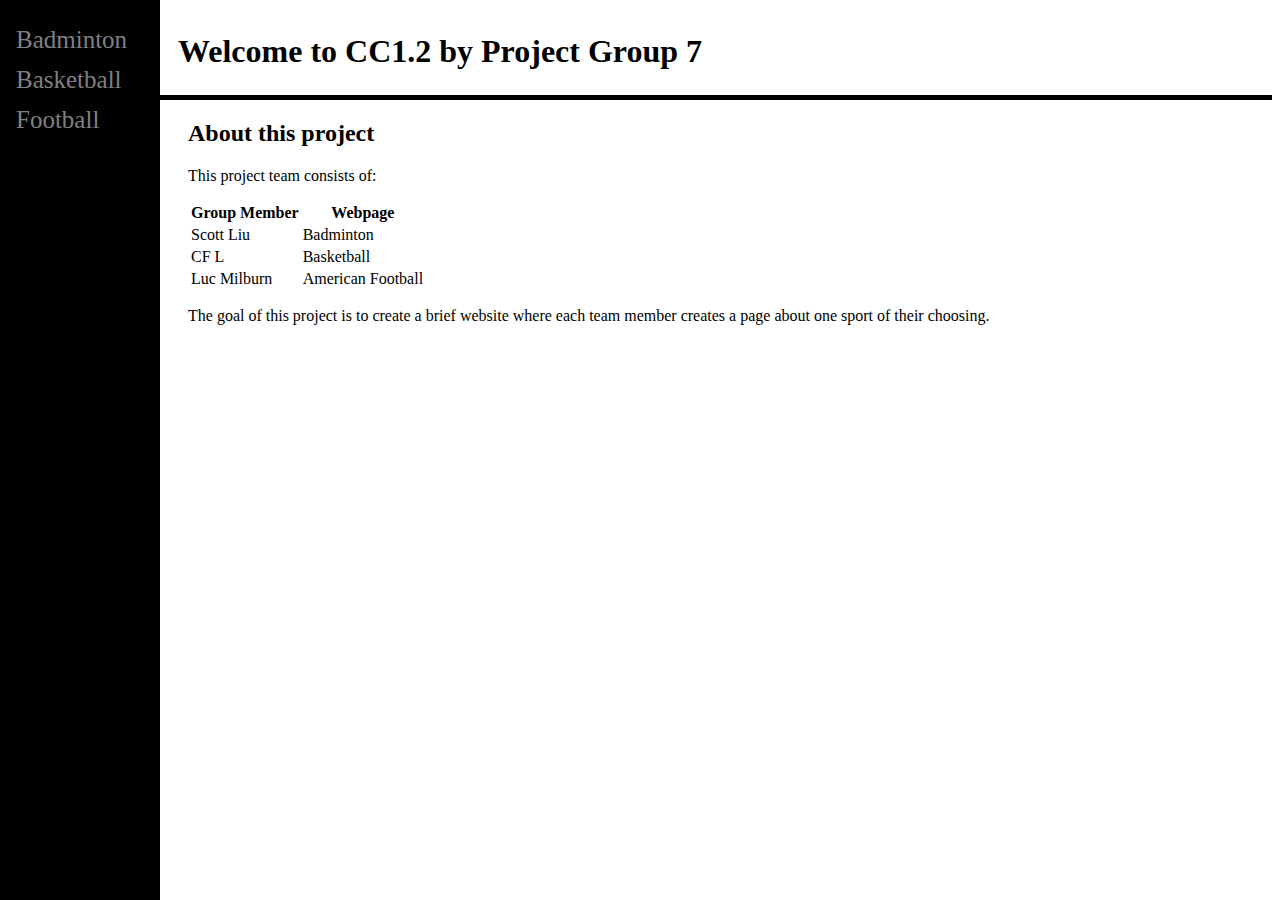
<file: index.html>
<!DOCTYPE html>

<html>

<head>
  <title>CC1.2 Project Group 7</title>
  <link rel="stylesheet" href="sidebar.css">
</head>

<body>
  <div class = "mainContainer">
    <h1 class="heading">Welcome to CC1.2 by Project Group 7</h1>

    <!-- Sidebar box-->
    <div class="sidenav">
      <a href="index.html" class="sidenavitems">Home</a>
      <a href="badminton.html" class="sidenavitems">Badminton</a>
      <a href="basketball2.html" class="sidenavitems">Basketball</a>
      <a href="football.html" class="sidenavitems">Football</a>
    </div>
  
    <!-- Content box, class content must be given or will be covered by sidebar(WIP)-->
    <div class="content">
      <h2>About this project</h2>
      <p>
        This project team consists of:
      </p>
      <!-- <ul>
        <li>CF L - Basketball</li>
        <li>Luc Milburn - American Football</li>
        <li>Scott Liu - Badminton</li>
      </ul> -->
      <table>
        <tr>
          <th>Group Member</th>
          <th>Webpage</th>
        </tr>
        <tr>
          <td>Scott Liu </td>
          <td>Badminton</td>
        </tr>
        <tr>
          <td>CF L</td>
          <td>Basketball</td>
        </tr>
        <tr>
          <td>Luc Milburn</td>
          <td>American Football</td>
        </tr>
      </table> 
      <!-- </br> -->
      <p>
        The goal of this project is to create a brief website where each team member creates a page about one sport of
        their choosing.
      </p>
    </div>
  </div>
 
  <!-- Function runs on start to remove unnecessary sidebar option when on page-->
  <script src="sidebar.js"></script>
</body>

</html>
</file>
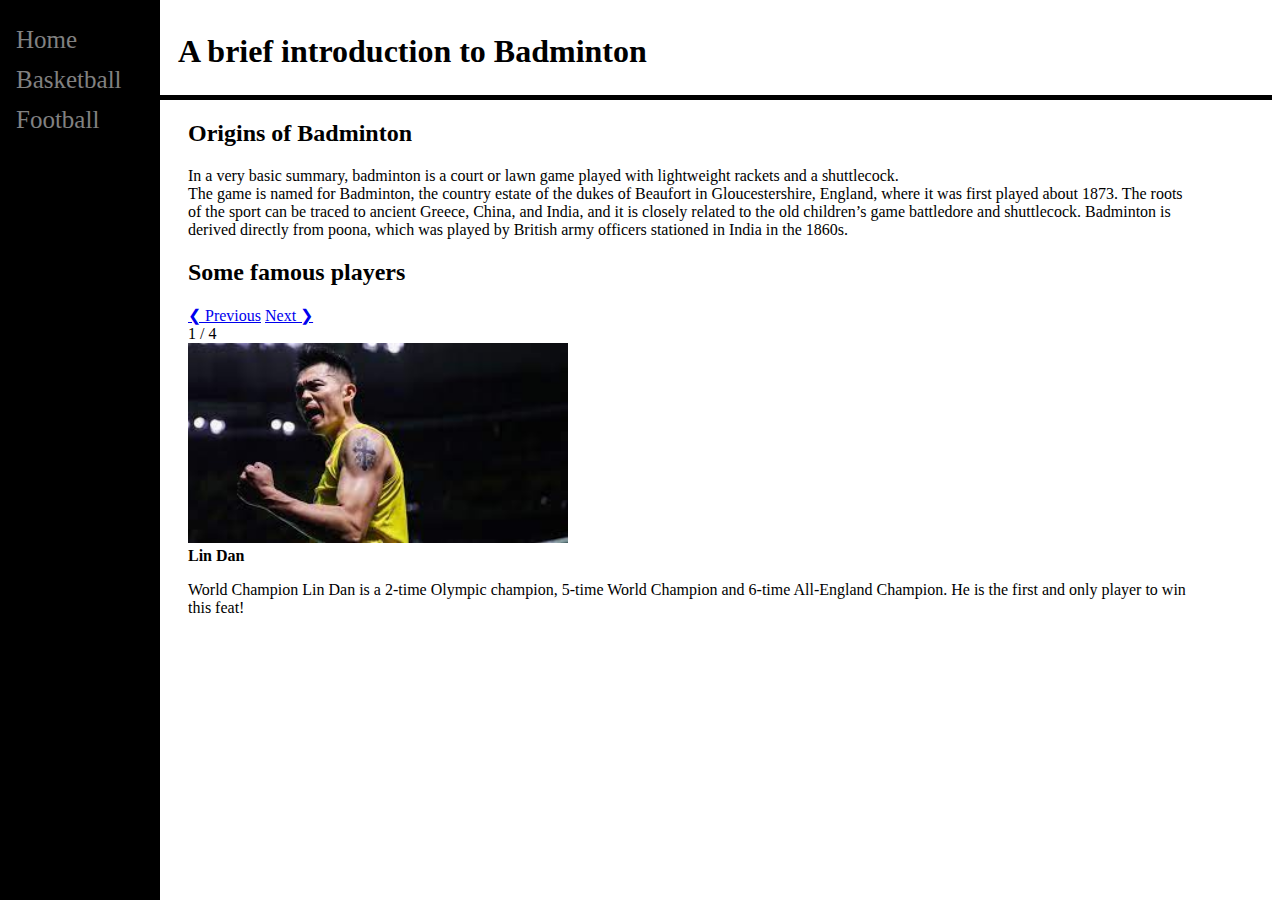
<file: badminton.html>
<!-- Authored by Scott Liu -->
<!DOCTYPE html>

<html>

<head>
  <title>A brief introduction to Badminton</title>
  <link rel="stylesheet" href="sidebar.css">
  <link rel="stylesheet" href="badminton.css">
</head>

<body>
  <h1 class="heading">A brief introduction to Badminton</h1>
  <!-- Sidebar box-->
  <div class="sidenav">
    <a href="index.html" class="sidenavitems">Home</a>
    <a href="badminton.html" class="sidenavitems">Badminton</a>
    <a href="basketball2.html" class="sidenavitems">Basketball</a>
    <a href="football.html" class="sidenavitems">Football</a>
  </div>
  <!-- Content box, class content must be given or will be covered by sidebar(WIP)-->
  <div class="content">
    <h2>Origins of Badminton</h2>
    <p>
      In a very basic summary, badminton is a court or lawn game played with lightweight rackets and a shuttlecock.
      </br>
      The game is named for Badminton, the country estate of the dukes of Beaufort in Gloucestershire, England, where it
      was first played about 1873. The roots of the sport can be traced to ancient Greece, China, and India, and it is
      closely related to the old children’s game battledore and shuttlecock. Badminton is derived directly from poona,
      which was played by British army officers stationed in India in the 1860s.
    </p>
    <h2>Some famous players</h2>
    <div class="arrows">
      <a href="#" id="previous" class="prev">&#10094; Previous</a>
      <a href="#" id="next" class="next"> Next &#10095;</a>
    </div>
    <div id='slides-container'>
      <div class="mySlides fade">
        <div id="numbertext">1 / 4</div>
        <img src="badmintonimages/lindan.jpeg" alt="Lin Dan" height="200" id="myimage">
        <b id="playername">Lin Dan</b>
        <p id="playerinfo">
          World Champion Lin Dan is a 2-time Olympic champion, 5-time World Champion and 6-time All-England Champion. He
          is the first and only player to win this feat!
        </p>
      </div>
    </div>
  </div>
  <script>
    var currentImage = 0;
    var myPhotos = ['lindan.jpeg', 'leechongwei.jpeg', 'taufikhidayat.jpeg', 'sainanehwal.jpeg'];
    var myPlayerName = ["Lin Dan", "Lee Chong Wei", "Taufik Hidayat", "Saina Nehwal"];
    var myPlayerInfo = ["World Champion Lin Dan is a 2-time Olympic champion, 5-time World Champion and 6-time All-England Champion. He is the first and only player to win this feat!",
      "Lee Chong Wei is the only Malaysian player with a number 1 ranking for more than 1 year.  He has won many titles and championships, including 3 silver medals at the Olympics, 5 BWF Championships and 5 gold medals in the Commonwealth Games.",
      "Taufik Hidayat is a retired Indonesian badminton player known as the closest rival to the dominating world champion, Lin Dan.  He has won 27 titles in his career, holding the record for performing the fastest smash at a singles competition in badminton history.",
      "Saina Nehwal is the first Indian badminton player to win a medal at the Olympics and the BWF series. She also won a gold medal in Commonwealth Games, held in 2010."];
    var slideNumber = ["1", "2", "3", "4"];

    var container = document.getElementById('slides-container');

    var nextBtn = document.getElementById("next");
    var prevBtn = document.getElementById("previous");

    console.log(container);

    nextBtn.addEventListener('click', function (event) {
      event.preventDefault();
      currentImage++;
      if (currentImage > myPhotos.length - 1) {
        currentImage = 0;
      }
      changeSlide();
    });

    prevBtn.addEventListener('click', function (event) {
      event.preventDefault();
      currentImage--;
      if (currentImage < 0) {
        currentImage = myPhotos.length - 1;
      }
      changeSlide();
    });

    function changeSlide() {
      document.getElementById("numbertext").innerHTML = `${slideNumber[currentImage]} / 4`;
      document.getElementById('myimage').src = `badmintonimages/${myPhotos[currentImage]}`;
      document.getElementById('myimage').alt = myPlayerName[currentImage];
      document.getElementById('playername').innerHTML = myPlayerName[currentImage];
      document.getElementById('playerinfo').innerHTML = myPlayerInfo[currentImage];
    }
  </script>
  <script src="sidebar.js"></script>
</body>

</html>
</file>
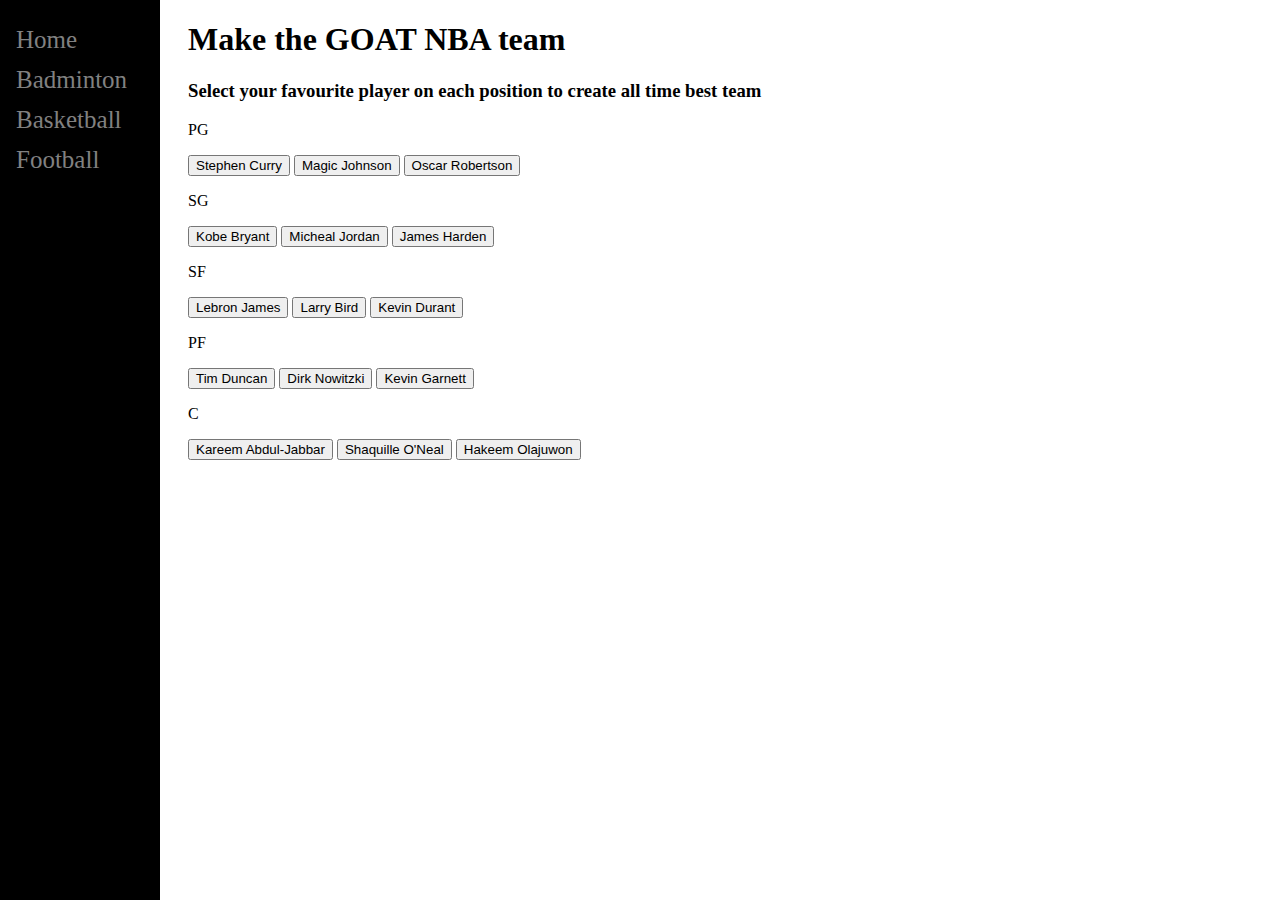
<file: basketball2.html>
<!DOCTYPE html>
<html>

<head>
  <!-- Changed the Tab title to reflect the page content better -->
  <title>GOAT Team Creator</title>
  <link rel="stylesheet" href="sidebar.css">
</head>
<div class="sidenav">
  <a href="index.html" class="sidenavitems">Home</a>
  <a href="badminton.html" class="sidenavitems">Badminton</a>
  <!-- Added the basketball page to the nav bar -->
  <a href="basketball2.html" class="sidenavitems">Basketball</a>
  <a href="football.html" class="sidenavitems">Football</a>
</div>
   <div class="content">
  <H1>Make the GOAT NBA team</H1>

<h3>Select your favourite player on each position to create all time best team </h3>


<body>
  <p>PG</p>
  <button id="button1">Stephen Curry</button>
  <button id="button2">Magic Johnson</button>
  <button id="button3">Oscar Robertson</button>
  <br>

  <p>SG</p>
  <button id="button4">Kobe Bryant</button>
  <button id="button5">Micheal Jordan</button>
  <button id="button6">James Harden</button>
  <br>

  <p>SF</p>
  <button id="button7">Lebron James</button>
  <button id="button8">Larry Bird</button>
  <button id="button9">Kevin Durant</button>

  <br>
  <p>PF</p>
  <button id="button10">Tim Duncan</button>
  <button id="button11">Dirk Nowitzki</button>
  <button id="button12">Kevin Garnett</button>

  <br>
  <p>C</p>
  <button id="button13">Kareem Abdul-Jabbar</button>
  <button id="button14">Shaquille O'Neal</button>
  <button id="button15">Hakeem Olajuwon</button>

  <br>
  <!-- Add some inline style to space out the player names -->
  <div class="box" id="box1" style="margin-top: 30px;"></div>
  <div class="box" id="box2" style="margin-top: 30px;"></div>
  <div class="box" id="box3" style="margin-top: 30px;"></div>
  <div class="box" id="box4" style="margin-top: 30px;"></div>
  <div class="box" id="box5" style="margin-top: 30px;"></div>
  
   </div>
  <script>
    var button1 = document.getElementById("button1");
    var button2 = document.getElementById("button2");
    var button3 = document.getElementById("button3");
    var box1 = document.getElementById("box1");

    var button4 = document.getElementById("button4");
    var button5 = document.getElementById("button5");
    var button6 = document.getElementById("button6");
    var box2 = document.getElementById("box2");

    var button7 = document.getElementById("button7");
    var button8 = document.getElementById("button8");
    var button9 = document.getElementById("button9");
    var box3 = document.getElementById("box3");

    var button10 = document.getElementById("button10");
    var button11 = document.getElementById("button11");
    var button12 = document.getElementById("button12");
    var box4 = document.getElementById("box4");

    var button13 = document.getElementById("button13");
    var button14 = document.getElementById("button14");
    var button15 = document.getElementById("button15");
    var box5 = document.getElementById("box5");

    // add a little more to the descriptions to include team names. and championships 
    button1.addEventListener("click", function () {
      box1.textContent = "Stephen Curry - Golden State Warriors (4 time NBA champ)";
    });

    button2.addEventListener("click", function () {
      box1.textContent = "Magic Johnson - Los Angeles Lakers (5 time NBA champ)";
    });

    button3.addEventListener("click", function () {
      box1.textContent = "Oscar Robertson - Milwaukee Bucks (1 time NBA champ)";
    });

    button4.addEventListener("click", function () {
      box2.textContent = "Kobe Bryant - Los Angeles Lakers (5 time NBA champ)";
    });

    button5.addEventListener("click", function () {
      box2.textContent = "Micheal Jordan - Chicago Bulls (6 time NBA champ)";
    });

    button6.addEventListener("click", function () {
      box2.textContent = "James Harden - Los Angeles Clippers (no NBA championships)";
    });

    button7.addEventListener("click", function () {
      box3.textContent = "Lebron James - Los Angeles Lakers (4 time NBA champ)";
    });

    button8.addEventListener("click", function () {
      box3.textContent = "Larry Bird - Boston Celtics (3 time NBA champ)";
    });

    button9.addEventListener("click", function () {
      box3.textContent = "Kevin Durant - Phoenix Suns (2 time NBA champ)";
    });

    button10.addEventListener("click", function () {
      box4.textContent = "Tim Duncan - San Antonio Spurs (5 time NBA champ)";
    });

    button11.addEventListener("click", function () {
      box4.textContent = "Dirk Nowitzki - Dallas Mavericks (1 time NBA champ)";
    });

    button12.addEventListener("click", function () {
      box4.textContent = "Kevin Garnett - Boston Celtics (1 time NBA champ)";
    });

    button13.addEventListener("click", function () {
      box5.textContent = "Kareem Abdul-Jabbar - Los Angeles Lakers (6 time NBA champ)";
    });

    button14.addEventListener("click", function () {
      box5.textContent = "Shaquille O'Neal - Los Angeles Lakers (4 time NBA champ)";
    });
    button15.addEventListener("click", function () {
      box5.textContent = "Hakeem Olajuwon - Houston Rockets (2 time NBA champ)";
    });

  </script>
</body>

</html>
</file>
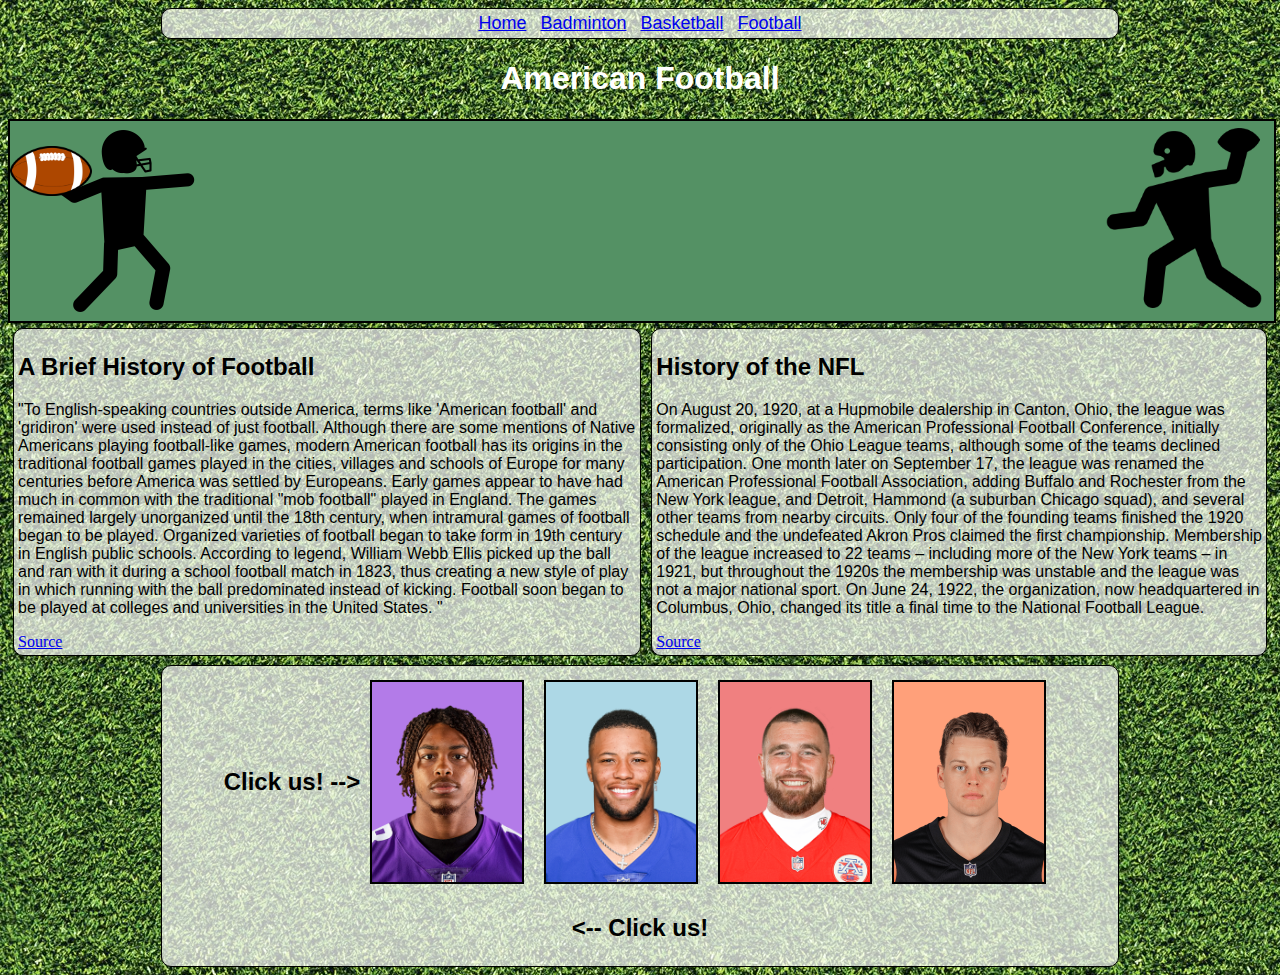
<file: football.html>
<!DOCTYPE html>
<!-- Authored by Luc Milburn -->
<!-- General HTML of the Football page -->
<html>

<head>
  <title>Football </title>
  <link rel="stylesheet" href="football.css">
</head>

<body>
  <div class="white_bg_top">
    <a href="index.html" class="topnavitems">Home</a>
    <a href="badminton.html" class="topnavitems">Badminton</a>
    <a href="basketball2.html" class="topnavitems">Basketball</a>
    <a href="football.html" class="topnavitems">Football</a>
  </div>
  <h1 class="center_h1">American Football</h1>
  <container id="football_animate">
    <img id="player1" src="footballimages/football_player1.png">
    <img id="player2" src="footballimages/football_player2.png">
    <img id="cartoon_football" src="footballimages/cartoon_football.png">
    <script src="football_throw.js"></script>
  </container>
  <container id="div_container">
    <div id="div1" class="white_bg">
      <h2> A Brief History of Football</h2>
      <p>"To English-speaking countries outside America, terms like 'American football' and 'gridiron' were used instead
        of just football. Although there are some mentions of Native Americans playing football-like games, modern
        American football has its origins in the traditional football games played in the cities, villages and schools
        of Europe for many centuries before America was settled by Europeans. Early games appear to have had much in
        common with the traditional "mob football" played in England. The games remained largely unorganized until the
        18th century, when intramural games of football began to be played. Organized varieties of football began to
        take form in 19th century in English public schools. According to legend, William Webb Ellis picked up the ball
        and ran with it during a school football match in 1823, thus creating a new style of play in which running with
        the ball predominated instead of kicking. Football soon began to be played at colleges and universities in the
        United States. "
      </p>
      <a href="https://en.wikipedia.org/wiki/History_of_American_football">Source</a>
    </div>
    <div id="div2" class="white_bg">
      <h2>History of the NFL</h2>
      <p>On August 20, 1920, at a Hupmobile dealership in Canton, Ohio, the league was formalized, originally as the
        American Professional Football Conference, initially consisting only of the Ohio League teams, although some of
        the teams declined participation.
        One month later on September 17, the league was renamed the American Professional Football Association, adding
        Buffalo and Rochester from the New York league, and Detroit, Hammond (a suburban Chicago squad), and several
        other teams from nearby circuits.
        Only four of the founding teams finished the 1920 schedule and the undefeated Akron Pros claimed the first
        championship.
        Membership of the league increased to 22 teams – including more of the New York teams – in 1921, but throughout
        the 1920s the membership was unstable and the league was not a major national sport.
        On June 24, 1922, the organization, now headquartered in Columbus, Ohio, changed its title a final time to the
        National Football League.</p>
      <a href="https://en.wikipedia.org/wiki/History_of_the_National_Football_League">Source</a>
    </div>
  </container>
  <span class="white_bg" id="players_span">
    <h2 id="first_clickus"> Click us! --> </h2>
    <div class="card_border">
      <img src="footballimages/justin_jefferson.png" id="jeff_image">
    </div>
    <div class="card_border">
      <img src="footballimages/saquon_barkley.png" id="saquon_image">
    </div>
    <div class="card_border">
      <img src="footballimages/travis_kelce.png" id="travis_image">
    </div>
    <div class="card_border">
      <img src="footballimages/joe_burrow.png" id="joe_image">
    </div>
    <script src="card_click.js"></script>
    <h2 id="second_clickus">
      <-- Click us! </h2>
  </span>

</body>

</html>
</file>
<file: sidebar.css>
/* Taken from https://www.w3schools.com/howto/howto_css_fixed_sidebar.asp
  Authored by Scott Liu
*/

.sidenav {
  height: 100%;
  width: 160px;
  position: fixed;
  z-index: 1;
  top: 0;
  left: 0;
  background-color: black;
  overflow-x: hidden;
  padding-top: 20px;
}

.sidenav a {
  padding: 6px 8px 6px 16px;
  text-decoration: none;
  font-size: 25px;
  color: #818181;
  display: block;
}

.sidenav a:hover {
  color: #f1f1f1;
}

@media screen and (max-height: 450px) {
  .sidenav {
    padding-top: 15px;
  }

  .sidenav a {
    font-size: 18px;
  }
}

.heading {
  text-align: left;
  border-bottom: 5px solid black;
  margin: auto;
  padding: 25px;
  max-width:100%;
  border-width: 100%;
  margin-left: -10px;
  padding-left: 180px;
}

.content {
  padding-left: 180px;
}
</file>
<file: badminton.css>
b {
  display: block;
}

.fadeinimg {
  animation: fadein 2s;
}

@keyframes fadein {
  from {
    opacity: 0;
  }

  to {
    opacity: 1;
  }
}

.content{
  max-width: 1000px;
}
</file>
<file: football.css>
#footballimage1 {
  height: 200px;
  border: 5px solid black;
}

.card_border {
  position: relative;
  height: 200px;
  width: 150px;
  border: 2px solid black;
  overflow: hidden;
  display: flex;
  align-items: center;
  justify-content: center;
  margin: 10px;
  min-width: 100px;
}

#jeff_image {
  height: 200px;
  background-color: #b37be8;
  cursor: pointer;
}

#saquon_image {
  height: 200px;
  background: lightblue;
  cursor: pointer;
}

#travis_image {
  height: 200px;
  background: lightcoral;
  cursor: pointer;
}

#joe_image {
  height: 200px;
  background: lightsalmon;
  cursor: pointer;
}

#players_span {
  display: flex;
  justify-content: center;
  align-items: center;
  flex-wrap: wrap;
}

.card_border p {
  position: absolute;
  top: 0;
  left: 0;
  width: 100%;
  height: 100%;
  display: flex;
  flex-direction: column;
  justify-content: center;
  align-items: center;
  text-align: center;
  font-family: 'Trebuchet MS', 'Lucida Sans Unicode', 'Lucida Grande', 'Lucida Sans', Arial, sans-serif;
}

p {
  font-family: 'Trebuchet MS', 'Lucida Sans Unicode', 'Lucida Grande', 'Lucida Sans', Arial, sans-serif;

}

h1 {
  font-family: 'Trebuchet MS', 'Lucida Sans Unicode', 'Lucida Grande', 'Lucida Sans', Arial, sans-serif;
  color: white;
}

h2 {
  font-family: 'Trebuchet MS', 'Lucida Sans Unicode', 'Lucida Grande', 'Lucida Sans', Arial, sans-serif;

}

.center_h2 {
  font-family: 'Trebuchet MS', 'Lucida Sans Unicode', 'Lucida Grande', 'Lucida Sans', Arial, sans-serif;
  text-align: center;
}

.center_h2 {
  font-family: 'Trebuchet MS', 'Lucida Sans Unicode', 'Lucida Grande', 'Lucida Sans', Arial, sans-serif;
  text-align: center;
}

.center_h1 {
  font-family: 'Trebuchet MS', 'Lucida Sans Unicode', 'Lucida Grande', 'Lucida Sans', Arial, sans-serif;
  text-align: center;
}

#cartoon_football {
  position: absolute;
  height: 50px;
  top: 25px;
}

#football_animate {
  position: relative;
  width: 100%;
  height: 200px;
  display: flex;
  background-color: #549164;
  overflow: hidden;
  border: 2px solid black;
}

#player1 {
  left: 0;
  top: 50px;
  z-index: 0;
}

#player2 {
  position: absolute;
  width: 180px;
  top: 7px;
  right: 0;
  z-index: 0;
}

.topnav {
  background: grey;
  height: 50px;
  top: 0px;
  position: flex;
  text-align: center;
}

.topnavitems {
  font-family: 'Trebuchet MS', 'Lucida Sans Unicode', 'Lucida Grande', 'Lucida Sans', Arial, sans-serif;
  margin: 5px;
  font-size: large;
}

body {
  background-image: url("footballimages/grass.jpg");
}

.white_bg {
  margin: 4px;
  padding: 4px;
  background-color: rgba(255, 255, 255, 0.7);
  border: 1px solid #000;
  border-radius: 10px;
  width: 75%;
  margin-left: auto;
  margin-right: auto;
  display: flex;
}

.white_bg_top {
  margin: 4px;
  padding: 4px;
  background-color: rgba(255, 255, 255, 0.7);
  border: 1px solid #000;
  border-radius: 10px;
  width: 75%;
  margin-left: auto;
  margin-right: auto;
  text-align: center;
}

#div1 {
  display: inline-block;
  width: 49%;
  margin: 5px;
  vertical-align: text-top;
}

#div2 {
  display: inline-block;
  width: 48%;
  margin: 5px;
  vertical-align: text-top;
}

#div_container {
  min-width: 50%;
  display: flex;
}
</file>
